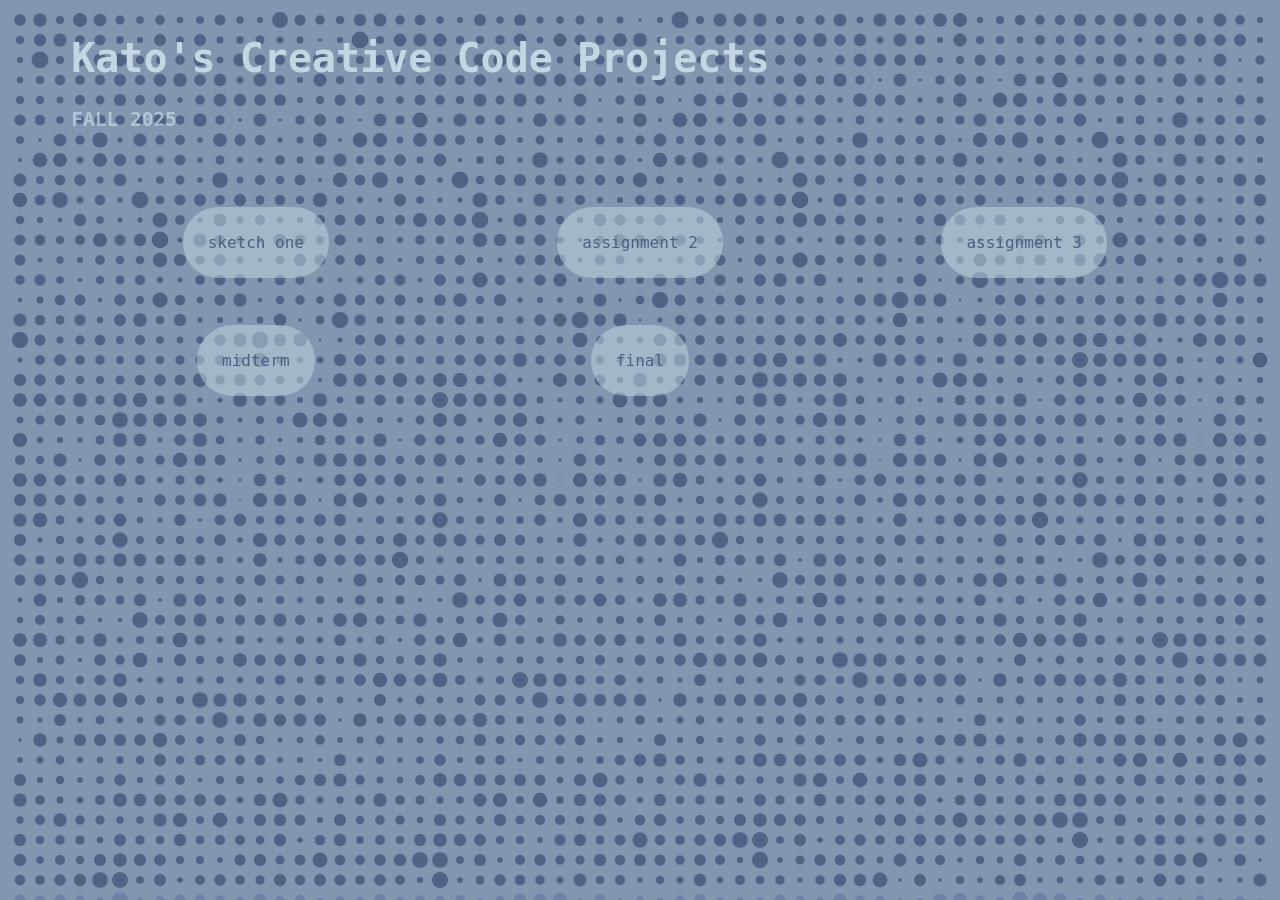
<file: index.html>
<!DOCTYPE html>
<html lang="en">
<head>
    <meta charset="UTF-8">
    <meta name="viewport" content="width=device-width, initial-scale=1.0">
    <title>creative code projects</title>
    <link rel="stylesheet" href="style.css">
    <script src="p5.js"></script>
</head>
<body>
    <div class="contain">
        <h1>Kato's Creative Code Projects</h1>
        <h2>FALL 2025</h2>
        <div class="space"></div>
        <div class="thirds">
            <div class="button">
                <a href="sketch-1.1/">
                <p>sketch one</p>
                </a>
            </div>
            <div class="button">
                <a href="assignment2/">
                <p>assignment 2</p>
                </a>
            </div>
            <div class="button">
                <a href="assignment3/">
                <p>assignment 3</p>
                </a>
            </div>
            <div class="button">
                <a href="midterm/">
                <p>midterm</p>
                </a>
            </div>
            <div class="button">
                <a href="final/">
                <p>final</p>
                </a>
            </div>
        </div>
    </div>
    <script src="sketch.js"></script>
</body>
</html>
</file>
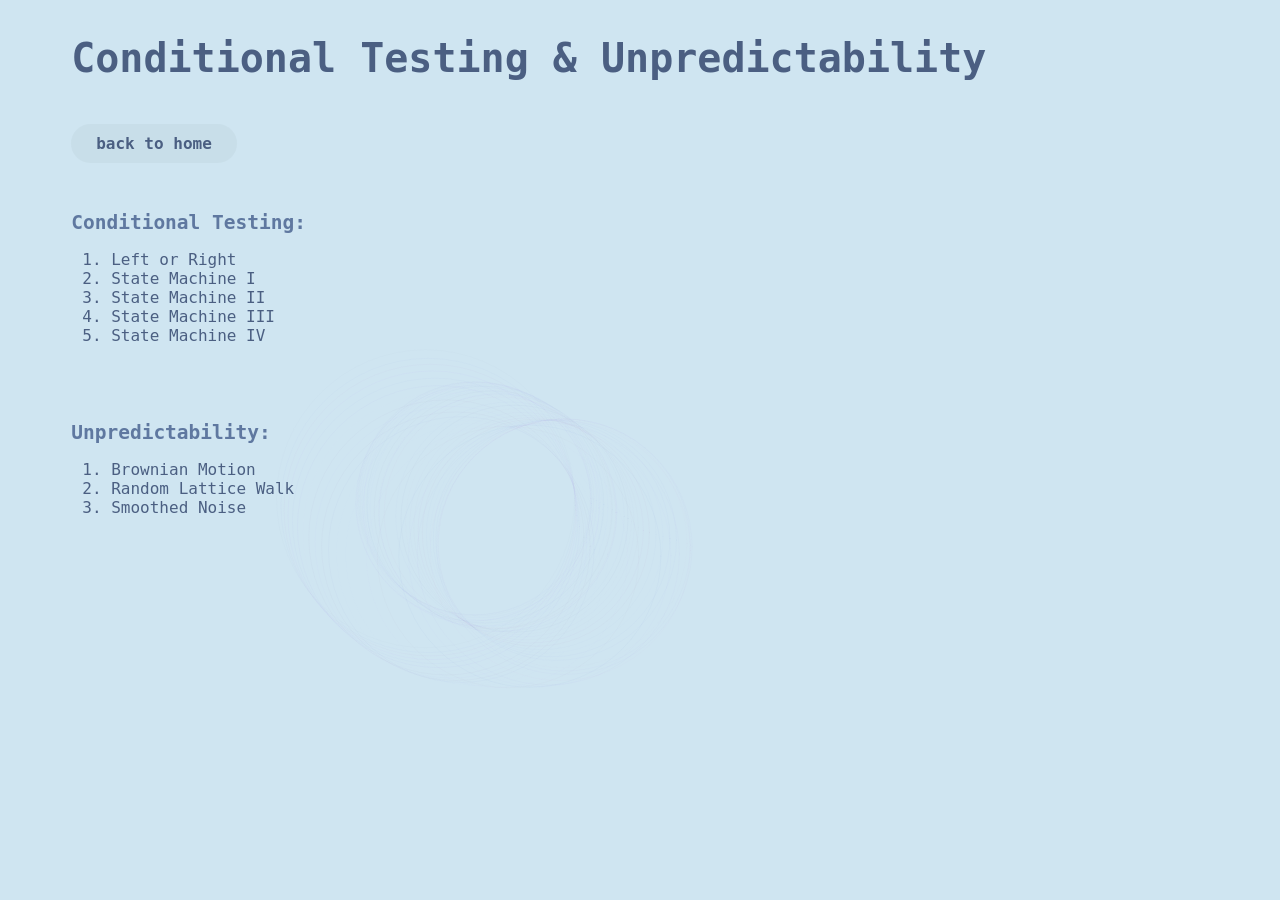
<file: assignment3/index.html>
<!DOCTYPE html>
<html lang="en">
<head>
    <meta charset="UTF-8">
    <meta name="viewport" content="width=device-width, initial-scale=1.0">
    <title>Assignment 3</title>
    <link rel="stylesheet" href="style.css">
    <script src="p5.js"></script>
</head>
<body>
    <div class="contain">
        <h1>Conditional Testing & Unpredictability</h1>
        <div class="button">
            <h2><a href="..">back to home<a></h2>
        </div>

        <nav>
            <h2>Conditional Testing:</h2>
        <ol>
            <li><a href="leftOrRight/">Left or Right</a></li>
            <li><a href="stateMachine1/">State Machine I</a></li>
            <li><a href="stateMachine2/">State Machine II</a></li>
            <li><a href="stateMachine3/">State Machine III</a></li>
            <li><a href="stateMachine4/">State Machine IV</a></li>
        </ol>

            <div class="space"></div>
            
            <h2>Unpredictability:</h2>
        <ol>
            <li><a href="drunkWalk1/">Brownian Motion</a></li>
            <li><a href="drunkWalk2/">Random Lattice Walk</a></li>
            <li><a href="drunkWalk3/">Smoothed Noise</a></li>
        </ol>
        </nav>
    </div>
    <script src="sketch.js"></script>
</body>
</html>
</file>
<file: style.css>
canvas{
    position: fixed;
    left: 0;
    top: 0;
    z-index: -1;
    cursor: crosshair;
    /* fullscreen canvas behind other stuff */
}

.space {
    width: 100%;
    margin: auto;
    margin-top: 1.75em;
    border-top: 20px dotted rgba(194, 215, 226, 0);
    margin-bottom: 1.75em;
    cursor: crosshair;
}

.contain{
    width: 90%;
    margin: auto;
    place-content: center;
    text-align: left;
    cursor: crosshair;
}

.thirds {
    width: 100%;
    display: grid;
    text-align: center;
    grid-template-columns: 1fr 1fr 1fr;
    column-gap: 15px;
    row-gap: 15px;
    cursor: crosshair;
}

.button {
    margin: auto;
    display: flex;
    justify-content: center;
    gap: 15px;
    margin-bottom: 2em;
}

.button a:link, .button a:visited {
    border-radius: 35px;
    background-color: rgba(194, 215, 226, 0.505);
    padding: 10px 25px;
    text-align: center;
    text-decoration: none;
    display: inline-block;
    transition-duration: 0.25s;
    font-family: monospace;
    font-size: 16px;
    color: rgb(75, 95, 130);
    cursor: crosshair;
}

.button a:hover, .button a:active {
    /* background-color: rgb(207, 229, 241, 0.505);
    color: rgb(199, 0, 57); */
    color: rgb(207, 229, 241);
    background-color: rgb(199, 0, 57, 0.505);
}

h1 {
    font-family: monospace;
    font-size: 40px;
    color: rgb(194, 215, 226);
    transition-duration: 0.25s;
}
h1:hover{
    font-family: monospace;
    font-size: 40px;
    color: rgb(207, 229, 241);
}

h2 {
    font-family: monospace;
    color: rgba(194, 215, 226, 0.735);
    transition-duration: 0.25s;
}
h2:hover{
    font-family: monospace;
    color: rgb(207, 229, 241, 0.735);
}

/* p {
    font-family: monospace;
    font-size: 16px;
    color: rgb(194, 215, 226);
    transition-duration: 0.25s;
}
p:hover{
    font-family: monospace;
    color: rgb(199, 0, 57);
} */
</file>
<file: assignment3/style.css>
body {
    background-color: rgb(207, 229, 241);
}

canvas{
    position: fixed;
    left: 0;
    top: 0;
    z-index: -1;
    cursor: crosshair;
    /* fullscreen canvas behind other stuff */
}

.space {
    width: 100%;
    margin: auto;
    margin-top: 1.75em;
    border-top: 20px dotted rgba(194, 215, 226, 0);
    margin-bottom: 1.75em;
    cursor: crosshair;
}

.contain{
    width: 90%;
    margin: auto;
    place-content: center;
    text-align: left;
    cursor: crosshair;
}

.thirds {
    width: 100%;
    display: grid;
    text-align: center;
    grid-template-columns: 1fr 1fr 1fr;
    column-gap: 15px;
    row-gap: 15px;
    cursor: crosshair;
}

/* .twos {
    width: 100%;
    display: grid;
    text-align: left;
    grid-template-columns: 1fr 1fr;
    column-gap: 15px;
    row-gap: 15px;
    cursor: crosshair;
} */

.button {
    margin: auto;
    display: flex;
    /* justify-content: center; */
    gap: 15px;
    margin-bottom: 2em;
}

.button a:link, .button a:visited {
    border-radius: 35px;
    background-color: rgba(194, 215, 226, 0.505);
    padding: 10px 25px;
    text-align: center;
    text-decoration: none;
    display: inline-block;
    transition-duration: 0.25s;
    font-family: monospace;
    font-size: 16px;
    color: rgb(75, 95, 130);
    cursor: crosshair;
}

.button a:hover, .button a:active {
    /* background-color: rgb(207, 229, 241, 0.505);
    color: rgb(199, 0, 57); */
    color: rgb(207, 229, 241);
    background-color: rgb(199, 0, 57, 0.85);
}

h1 {
    font-family: monospace;
    font-size: 40px;
    color: rgb(75, 95, 130);
    transition-duration: 0.25s;
}
h1:hover{
    font-size: 40px;
    /* color: rgb(194, 215, 226); */
    color: rgb(75, 95, 130, .75);
}

h2 {
    font-family: monospace;
    color: rgb(95, 120, 160);
    transition-duration: 0.25s;
}
h2:hover{
    color: rgb(95, 120, 160, .75);
}

/* p {
    font-family: monospace;
    font-size: 16px;
    color: rgb(194, 215, 226);
    transition-duration: 0.25s;
}
p:hover{
    font-family: monospace;
    color: rgb(199, 0, 57);
} */

li {
    font-family: monospace;
    font-size: 16px;
    color: rgb(75, 95, 130);
    text-decoration: none;
    transition-duration: 0.25s;
}

a:link, a:visited {
    color: rgb(75, 95, 130);
    text-decoration: none;
    transition-duration: 0.25s;
}
a:hover, a:active{
    color: rgb(199, 0, 57);
}
</file>
